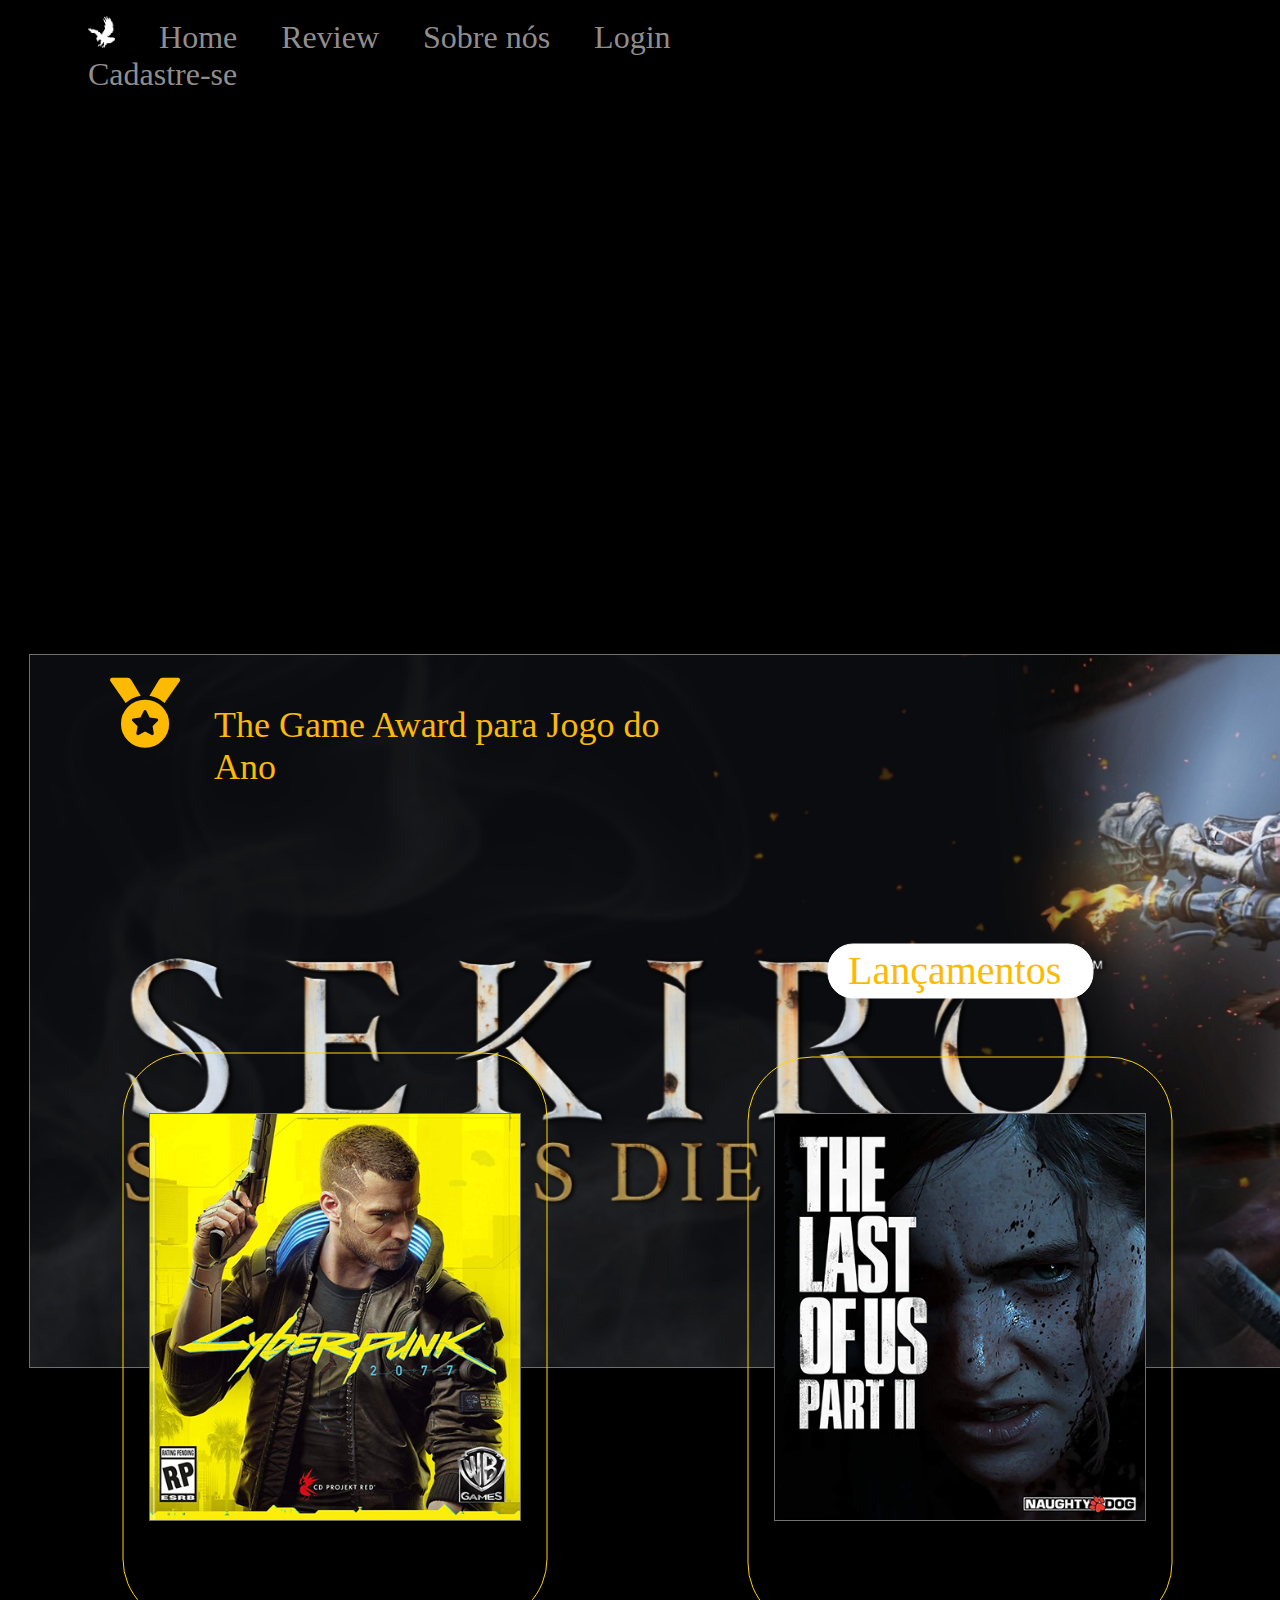
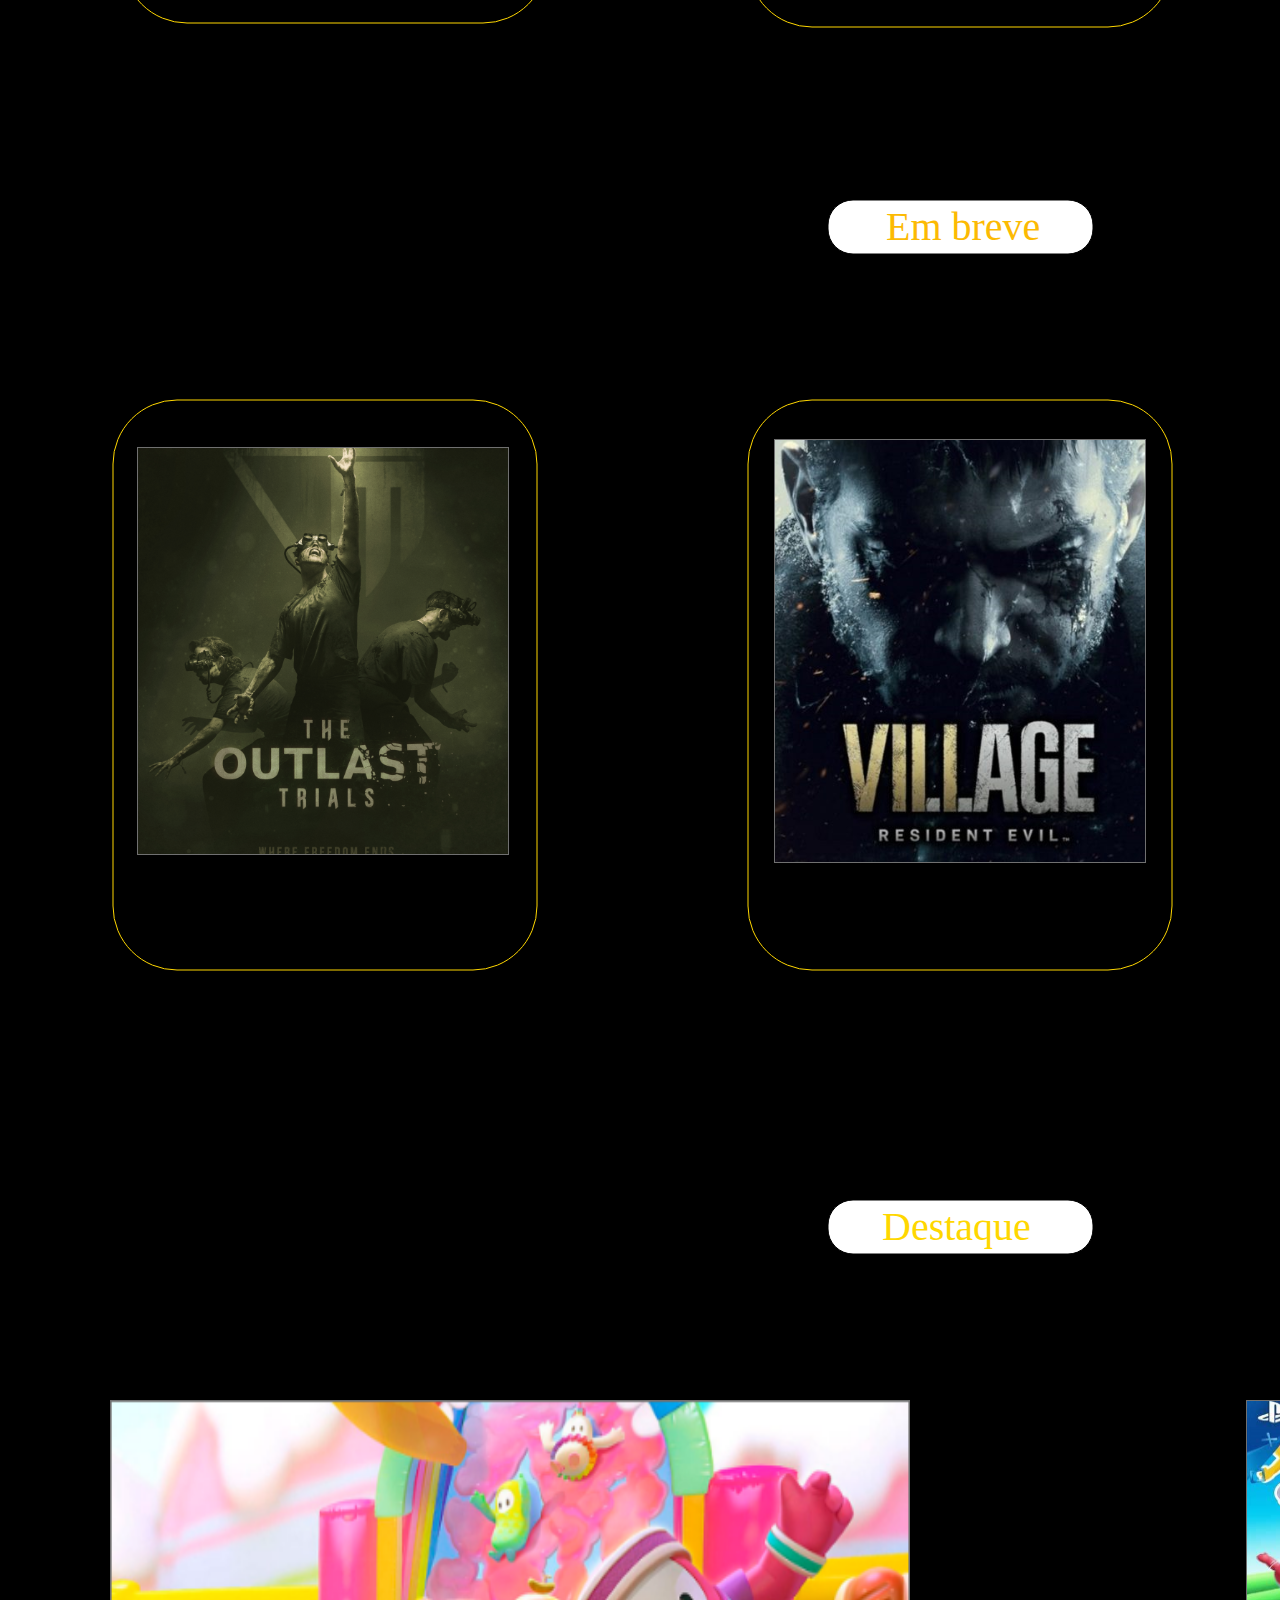
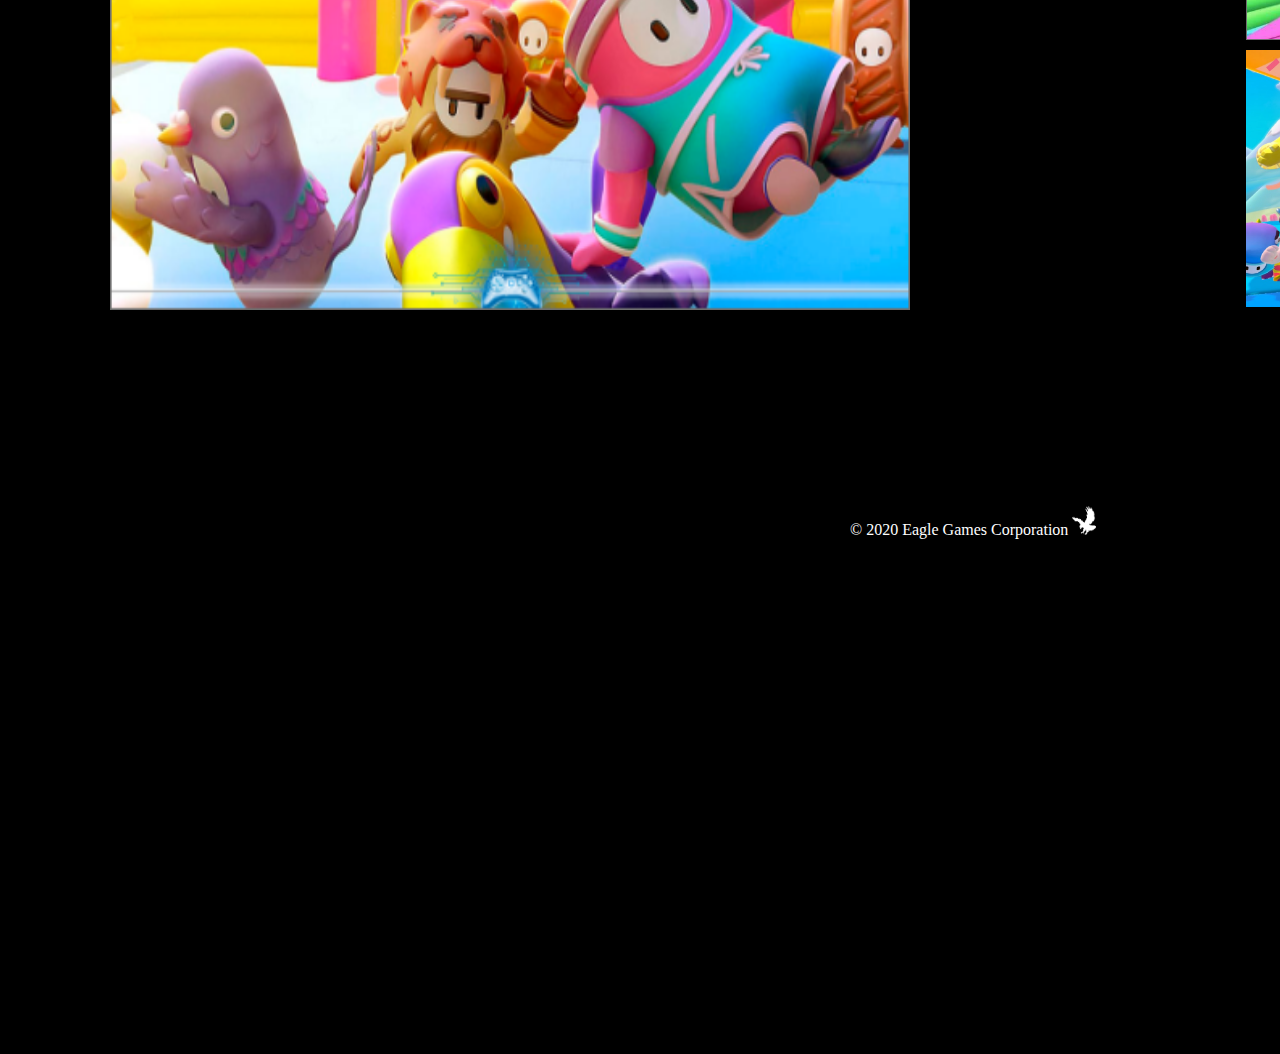
<file: index.html>
<!DOCTYPE html>
<html lang="pt-br">

<head>
  <meta charset="UTF-8">

  <title>Eagle Games</title>
  <link rel="stylesheet" href="style.css">
  <link rel="stylesheet" href="style_index.css">
  <link rel="stylesheet" href="footer.css">
  <link rel="stylesheet" href="https://cdnjs.cloudflare.com/ajax/libs/font-awesome/5.15.0/css/all.min.css" />
  <link rel="shortcut icon" href="imagens/logo.png" />
</head>

<body class="corpo">
  <header>
    <div class="caixa">
      <nav>
        <ul>
          <li><a href="index.html"><img src="imagens/logo.png" alt="Logo da Eagle Games"></a></li>
          <li><a href="index.html">Home</a></li>
          <li><a href="review.php">Review</a></li>
          <li><a href="sobre.html">Sobre nós</a></li>
          <li><a href="login.html">Login</a></li>
          <li><a href="cadastro.php">Cadastre-se</a></li>
        </ul>
      </nav>
    </div>
  </header>
  
  <main>
      <div id="pagina-inicial">
        <div id="grupo_01">
          <img id="sekiro-principal" src="imagens/sekiro.png" alt="Imagem sekiro" srcset="imagens/sekiro.png" />
        </div>
        <div id="medalha">
          <i class="fa fa-medal"></i>
        </div>
        <div id="jogo-do-ano">
          <span>The Game Award para Jogo do Ano</span>
        </div>
      </div>
      <div id="grupo_lancamento">
        <svg class="retangulo01">
          <rect id="retangulo01" rx="25" ry="25" x="0" y="0" width="265" height="54">
          </rect>
        </svg>
        <div id="lancamentos">
          <span>Lançamentos</span>
        </div>
      </div>
      <img id="cyberpunk" src="imagens/Cyberpunk_2077_capa.png" srcset="imagens/Cyberpunk_2077_capa.png"
        alt="Imagem do jogo Cyberpunk 2077" />
      <svg class="retangulo02">
        <rect id="retangulo02" rx="64" ry="64" x="0" y="0" width="424" height="570">
        </rect>
      </svg>

      <img id="thelast" src="imagens/The_Last_of_Us_2_capa.png" srcset="imagens/The_Last_of_Us_2_capa.png"
        alt="Capa do The Last of Us 2" />
      <svg class="retangulo03">
        <rect id="retangulo03" rx="64" ry="64" x="0" y="0" width="424" height="570">
        </rect>
      </svg>
      <img id="ghost" src="imagens/Ghost_of_Tsushima_capa.png" srcset="imagens/Ghost_of_Tsushima_capa.png"
        alt="Ghost of Tsushima capa" />
      <svg class="retangulo04">
        <rect id="retangulo04" rx="64" ry="64" x="0" y="0" width="424" height="570">
        </rect>
      </svg>

      <div id="grupo_breve">
        <svg class="retangulo_breve">
          <rect id="retangulo_breve" rx="25" ry="25" x="0" y="0" width="265" height="54">
          </rect>
        </svg>
        <div id="em_breve">
          <span>Em breve</span>
        </div>
      </div>

      <div id="grupo_out">
        <svg class="retangulo_out">
          <rect id="retangulo_out" rx="64" ry="64" x="0" y="0" width="424" height="570">
          </rect>
        </svg>
        <img id="outlast" src="imagens/outlast.png" srcset="imagens/outlast.png" />
      </div>

      <div id="resident">
        <svg class="retangulo_resident">
          <rect id="retangulo_resident" rx="64" ry="64" x="0" y="0" width="424" height="570">
          </rect>
        </svg>
        <img id="resident-evil" src="imagens/resident-evil-village.png" srcset="imagens/resident-evil-village.png" />
      </div>

      <div id="grupo-farcry">
        <svg class="retangulo-farcry">
          <rect id="retangulo-farcry" rx="64" ry="64" x="0" y="0" width="424" height="570">
          </rect>
        </svg>
        <img id="farcry" src="imagens/farcry5.png" srcset="imagens/farcry5.png" />
      </div>

      <div id="grupo_destaque">
        <svg class="retangulo_destaque">
          <rect id="retangulo_destaque" rx="25" ry="25" x="0" y="0" width="265" height="54">
          </rect>
        </svg>
        <div id="destaque">
          <span>Destaque</span>
        </div>
      </div>
      <div id="grupo_final">
        <img id="Fall_Guys" src="imagens/fall02.png" srcset="imagens/fall02.png" />
      </div>

      <img id="Fall-Guys-2" src="imagens/fall_guys03.png" srcset="imagens/fall_guys03.png" />

      <img id="Fall-Guys-3" src="imagens/FallGuys01.jpg" srcset="imagens/FallGuys01.jpg" />
      <div id="grupo-footer">
        <svg class="retangulo_footer">
          <rect id="retangulo_footer" rx="0" ry="0" x="0" y="0" width="1900" height="0">
          </rect>
        </svg>
      </div>

    </main>
    <footer id="final">
      <p> © 2020 Eagle Games Corporation <img class="icon2" src="imagens/logo.png" alt="Logo da Eagle Games" ></p>
    </footer>

  </body>

</html>
</file>
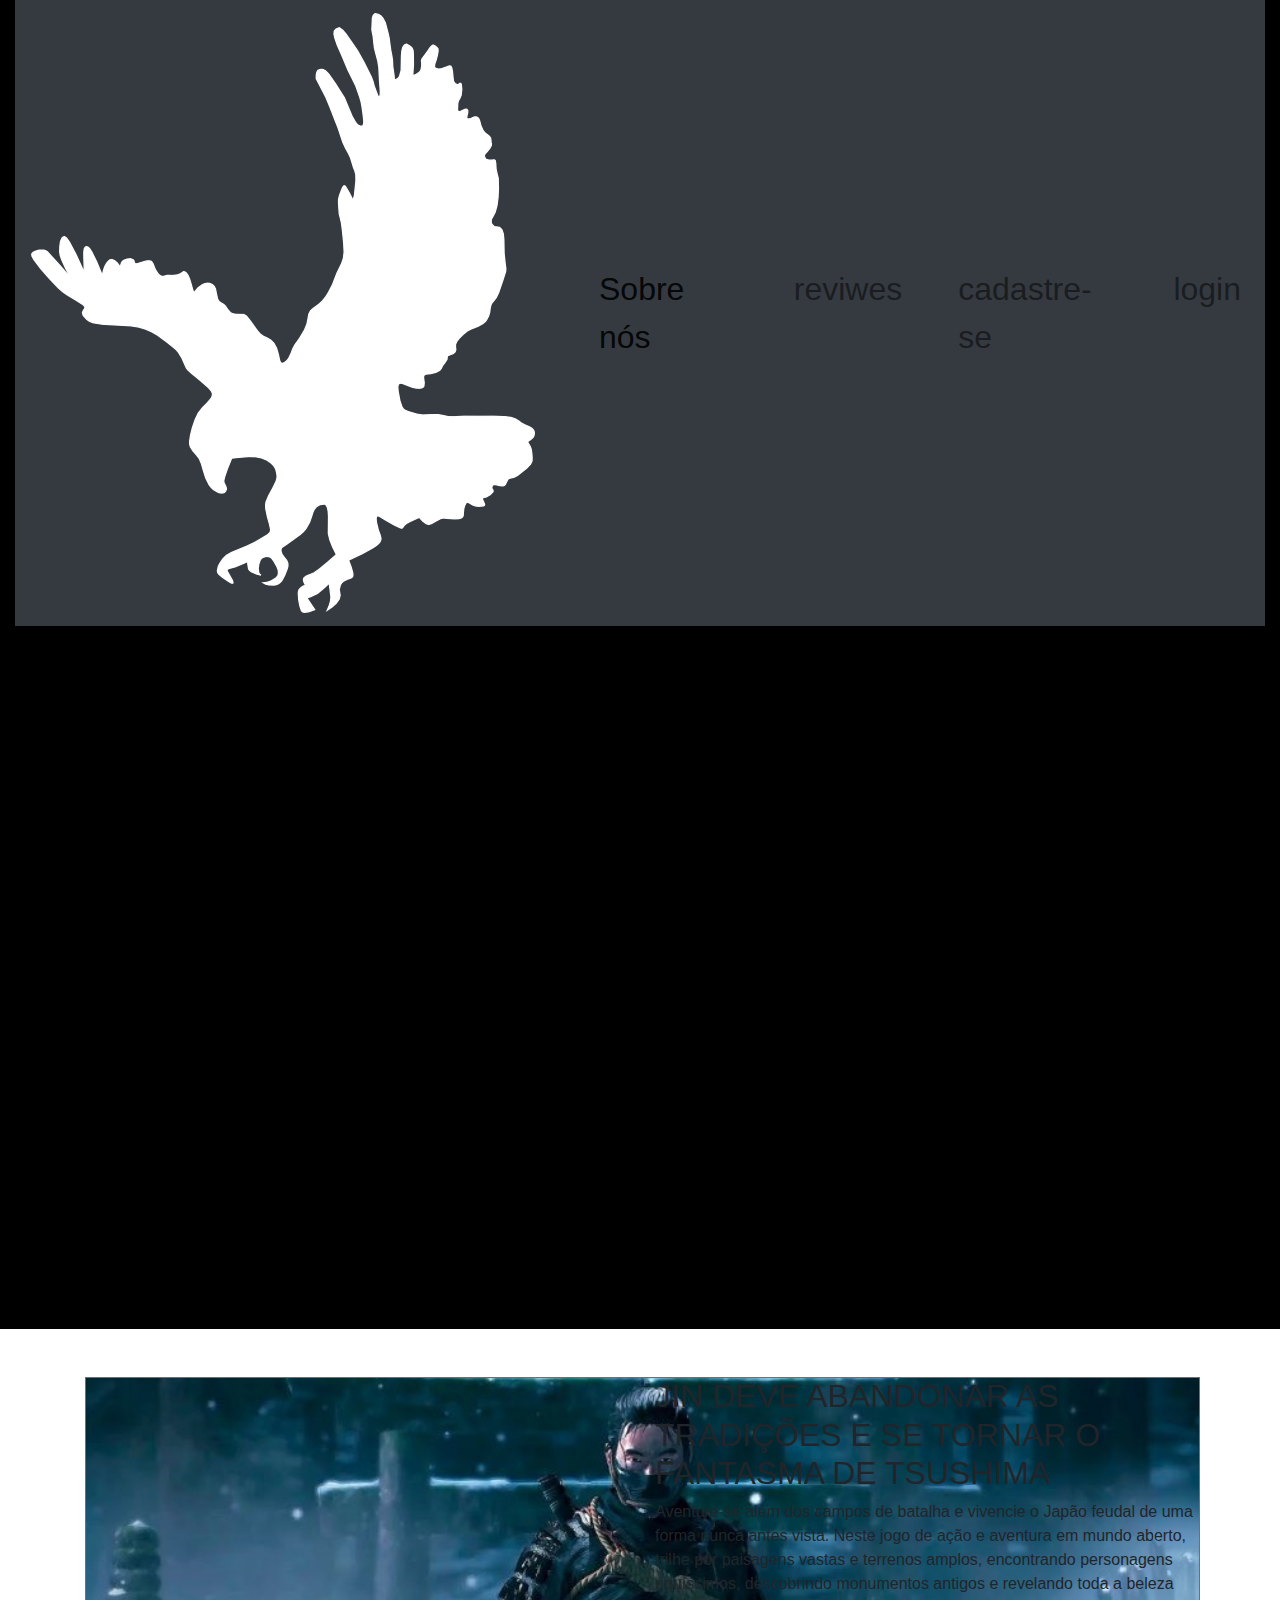
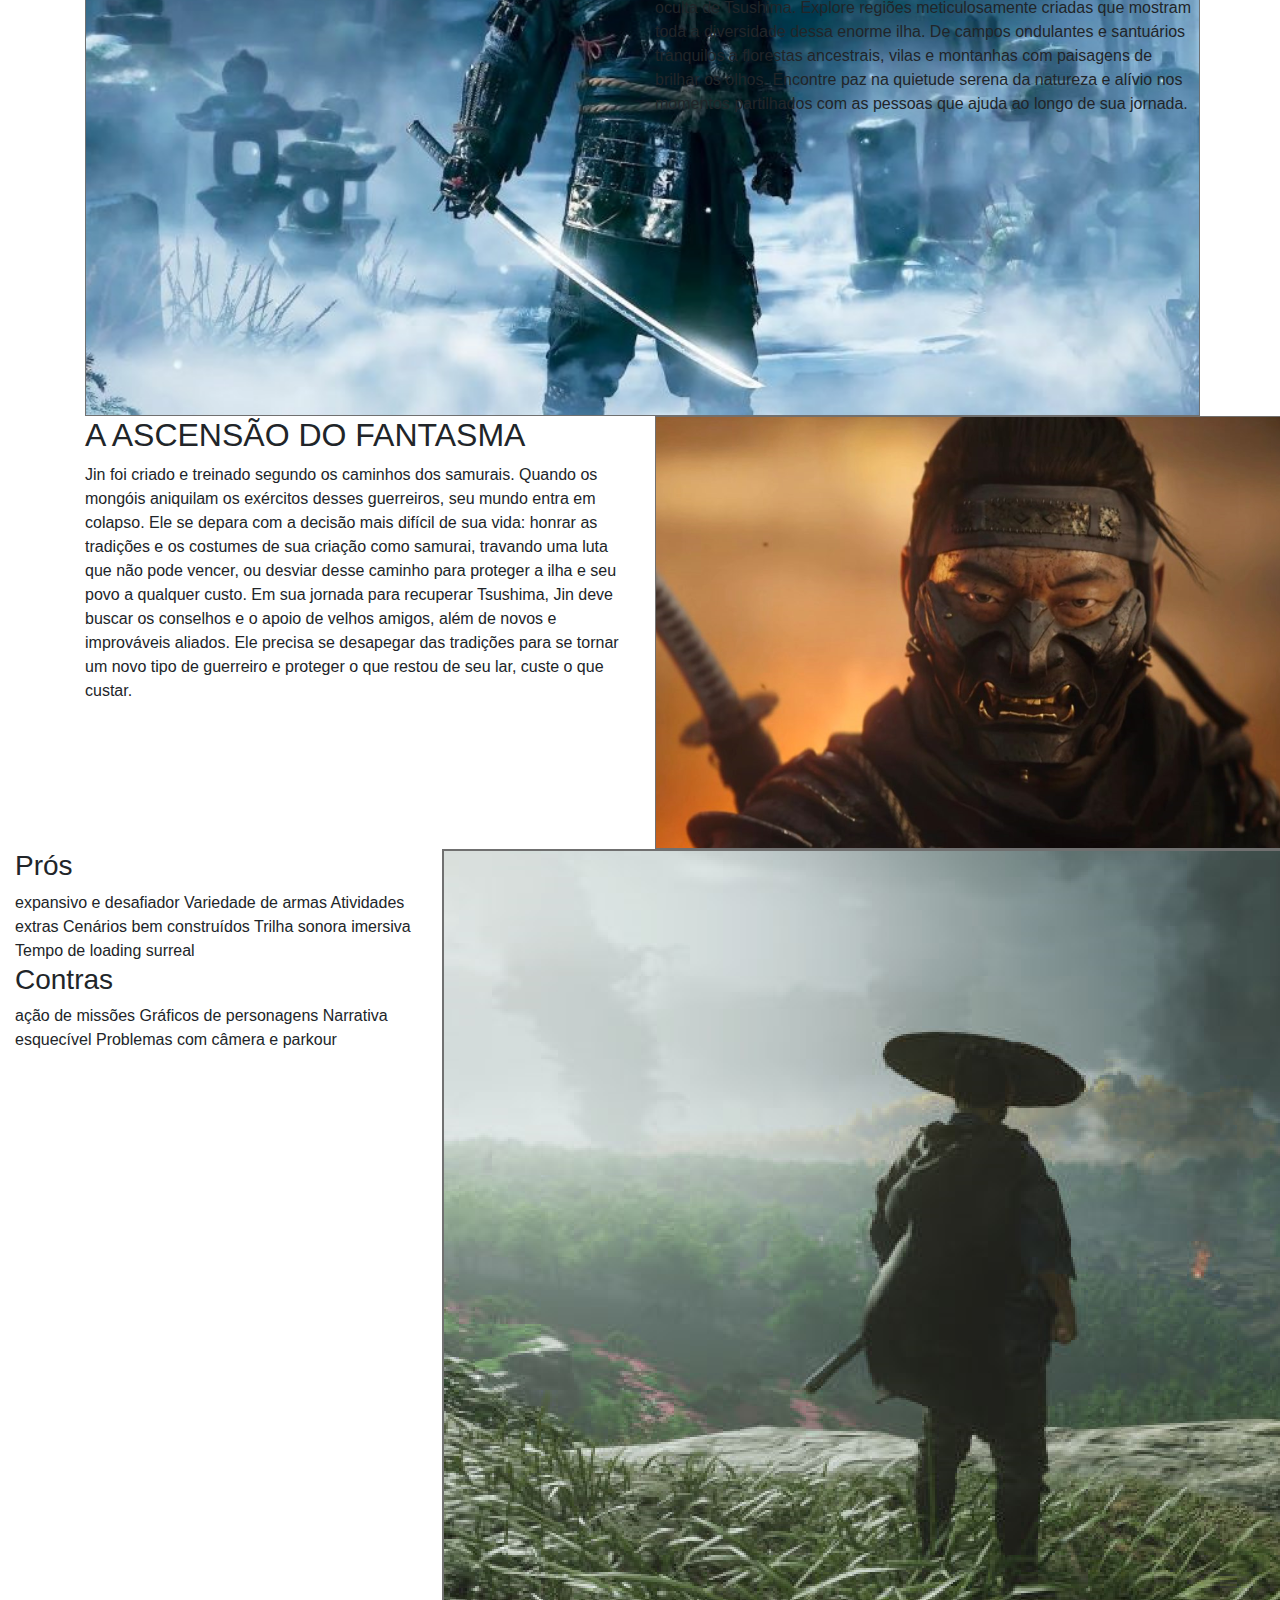
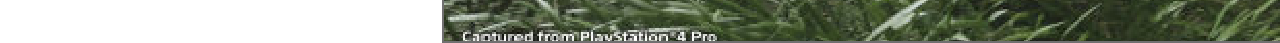
<file: formulario.html>
<!DOCTYPE html>
<html lang="en">

<head>
    <meta charset="UTF-8">
    <meta name="viewport" content="width=device-width, initial-scale=1.0">

    <!-- Css-->
    <link rel="stylesheet" href="https://stackpath.bootstrapcdn.com/bootstrap/4.5.2/css/bootstrap.min.css"
        integrity="sha384-JcKb8q3iqJ61gNV9KGb8thSsNjpSL0n8PARn9HuZOnIxN0hoP+VmmDGMN5t9UJ0Z" crossorigin="anonymous">
    <link rel="stylesheet" href="style.css">
    <!-- JS-->
    <script src="https://code.jquery.com/jquery-3.5.1.slim.min.js"
        integrity="sha384-DfXdz2htPH0lsSSs5nCTpuj/zy4C+OGpamoFVy38MVBnE+IbbVYUew+OrCXaRkfj"
        crossorigin="anonymous"></script>
    <script src="https://cdn.jsdelivr.net/npm/popper.js@1.16.1/dist/umd/popper.min.js"
        integrity="sha384-9/reFTGAW83EW2RDu2S0VKaIzap3H66lZH81PoYlFhbGU+6BZp6G7niu735Sk7lN"
        crossorigin="anonymous"></script>
    <script src="https://stackpath.bootstrapcdn.com/bootstrap/4.5.2/js/bootstrap.min.js"
        integrity="sha384-B4gt1jrGC7Jh4AgTPSdUtOBvfO8shuf57BaghqFfPlYxofvL8/KUEfYiJOMMV+rV"
        crossorigin="anonymous"></script>

</head>

<body>
    <header class="container-fluid">
        <title>Pagina inicial</title>
        <div>
            <nav class=" navbar navbar-expand-lg navbar-light bg-dark">
                <img src="../imagens/logo.png" class="navbar-brand" id="logo">
                <button class="navbar-toggler" type="button" data-toggle="collapse" data-target="#navbarNav"
                    aria-controls="navbarNav" aria-expanded="false" aria-label="Toggle navigation">
                    <span class="navbar-toggler-icon"></span>
                </button>
                <div class="collapse navbar-collapse" id="navbarNav" id="menu">
                    <ul class="navbar-nav">
                        <li class="nav-item active">
                            <a class="nav-link" href="#">Sobre nós <span class="sr-only">(current)</span></a>
                        </li>
                        <li class="nav-item">
                            <a class="nav-link" href="#">reviwes</a>
                        </li>
                        <li class="nav-item">
                            <a class="nav-link" href="#">cadastre-se</a>
                        </li>
                        <li class="nav-item">
                            <a class="nav-link" href="#">login</a>
                        </li>
                    </ul>
                </div>
            </nav>
        </div>
        <div>
            <div class="embed-responsive embed-responsive-16by9" id="player">
                <iframe width="560" height="315" src="https://www.youtube.com/embed/iqysmS4lxwQ" frameborder="0"
                    allow="accelerometer; autoplay; clipboard-write; encrypted-media; gyroscope; picture-in-picture"
                    allowfullscreen></iframe>
            </div>
        </div>
    </header>
    <main>
        <div id="descrição">
            <div class="container" id="paragrafo1">
                <div class="row">
                    <div class="col-sm-12 col-lg-6 ">
                        <img src="../imagens/ghostcapa.png" class="img-responsive" alt="Imagem Responsiva" id="img1">
                    </div>
                    <div class="col-sm-12  col-lg-6 text-wrap" id="texto1">
                        <h2>JIN DEVE ABANDONAR AS TRADIÇÕES
                            E SE TORNAR O FANTASMA DE TSUSHIMA</h2>
                        <span> Aventure-se além dos campos de batalha e
                            vivencie o Japão feudal de uma forma nunca antes vista.
                            Neste jogo de ação e aventura em mundo aberto,
                            trilhe por paisagens vastas e terrenos amplos,
                            encontrando personagens riquíssimos, descobrindo
                            monumentos antigos e revelando toda a beleza oculta de
                            Tsushima. Explore regiões meticulosamente criadas
                            que mostram toda a diversidade dessa enorme ilha.
                            De campos ondulantes e santuários tranquilos
                            a florestas ancestrais, vilas e montanhas com paisagens
                            de brilhar os olhos. Encontre paz na quietude
                            serena da natureza e alívio nos momentos partilhados
                            com as pessoas que ajuda ao longo de sua jornada.</span>
                    </div>
                </div>
            </div>
        </div>
        <div class="container" id="paragrafo2">
            <div class="row">
                <div class="col-sm-12 col-lg-6   text-wrap" id="texto2">
                    <h2> A ASCENSÃO DO FANTASMA</h2>
                    <span> Jin foi criado e treinado segundo os caminhos dos samurais.
                        Quando os mongóis aniquilam os exércitos desses guerreiros,
                        seu mundo entra em colapso. Ele se depara com a decisão
                        mais difícil de sua vida: honrar as tradições e os costumes de sua criação
                        como samurai, travando uma luta que não pode vencer,
                        ou desviar desse caminho para proteger a ilha e seu povo a qualquer custo.
                        Em sua jornada para recuperar Tsushima, Jin deve buscar os conselhos
                        e o apoio de velhos amigos, além de novos e improváveis aliados.
                        Ele precisa se desapegar das tradições para se tornar
                        um novo tipo de guerreiro e proteger o que restou de seu lar,
                        custe o que custar.</span>
                </div>
                <div class="col-sm-12 col-lg-6 ">
                    <img src="../imagens/ghost22.png" class="img-responsive" alt="Imagem Responsiva" id="img2">
                </div>
            </div>
        </div>
        <div id="paragrafo3">
            <div class="row m-auto">
                <div class="col-sm-12 col-lg-4  text-wrap" id="pontos">
                    <div id="pros">
                        <h3>Prós</h3>
                        <span>expansivo e desafiador </span>
                        <span>Variedade de armas</span>
                        <span>Atividades extras</span>
                        <span>Cenários bem construídos</span>
                        <span>Trilha sonora imersiva</span>
                        <span>Tempo de loading surreal</span>

                    </div>
                    <div id="contras">
                        <h3 id="tituloContras">Contras</h3>
                        <span>ação de missões</span>
                        <span>Gráficos de personagens</span>
                        <span>Narrativa esquecível</span>
                        <span>Problemas com câmera e parkour</span>

                    </div>
                </div>
                <div class="col-sm-12 col-lg-4 ">
                    <img src="../imagens/ghost3.png" class="img-responsive" alt="Imagem Responsiva" id="img3">
                </div>
            </div>
        </div>
    </main>


</body>

</html>
</file>
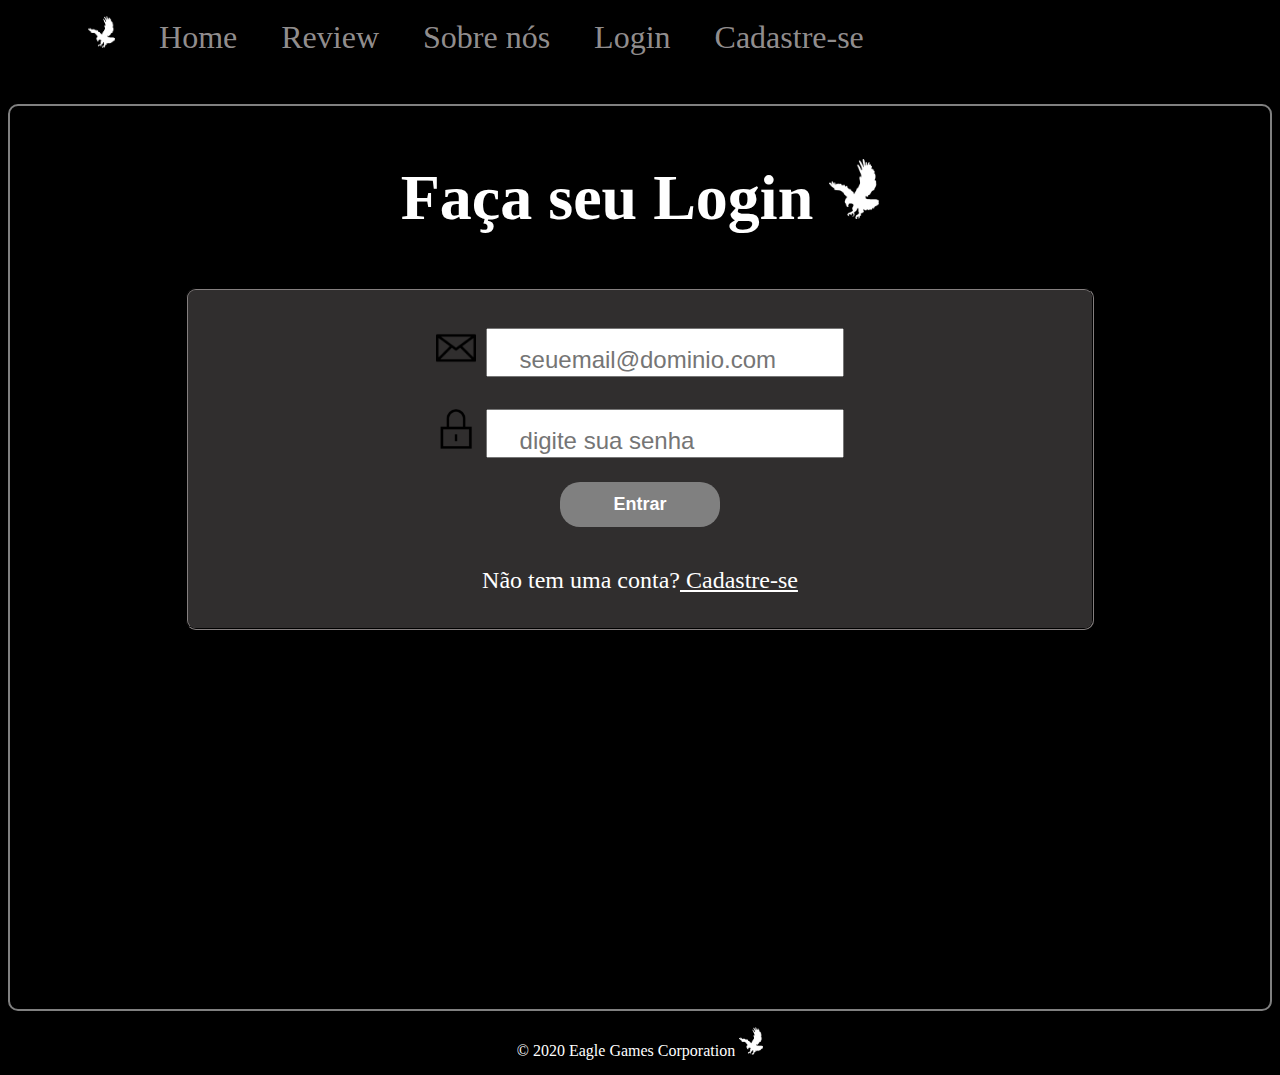
<file: login.html>
<!DOCTYPE html>
<html lang="pt-br">
    <head>
        <meta charset="UTF-8">
        
        <title>Eagle Games</title>
        <link rel="stylesheet" href="style.css">
        <link rel="stylesheet" href="style_form.css">
        <link rel="shortcut icon" href="imagens/logo.png" />
    </head>
    <body class="corpo">
        <header>
			<div class="caixa">     
				<nav>
					<ul>
                        <li><a href="index.html"><img src="imagens/logo.png" alt="Logo da Eagle Games" ></a></li>
						<li><a href="index.html">Home</a></li>
						<li><a href="review.php">Review</a></li>
                        <li><a href="sobre.html">Sobre nós</a></li>
                        <li><a href="login.html">Login</a></li>
                        <li><a href="cadastro.php">Cadastre-se</a></li>
					</ul>
				</nav>
			</div>
		</header>
        <main>
           
            <form enctype="multipart/form-data" action="validacao_login.php" method="POST"> 
                <h2>Faça seu Login <img src="imagens/logo.png"  class="imagem" alt="Logo da Eagle Games"/> </h2>
               
                <fieldset> 
                    
                    <div class="formulario">
                        <img src=imagens/icon3.png class="icon">
                        <input type="email" name="email" id="email" required placeholder="seuemail@dominio.com">
                    </div>
                    <div class="formulario">
                        <img src=imagens/icon2.png class="icon">
                        <input type="password" name="senha" id="senha" required placeholder="digite sua senha">
                    </div>
                    <div class="formulario">
                        <input type="submit" value="Entrar" class="enviar">
                    </div>
                    <div class="link">
                        <p>Não tem uma conta?<a class="redefinir" href="cadastro.html"> Cadastre-se </a></p>
                    </div>
                    
                </fieldset>
                
            </form>
            
        </main>
        <footer>
            <p class="footer"> © 2020 Eagle Games Corporation <img class="icon2" src="imagens/logo.png" alt="Logo da Eagle Games" ></p>
              
        </footer>
    </body>
</html>
</file>
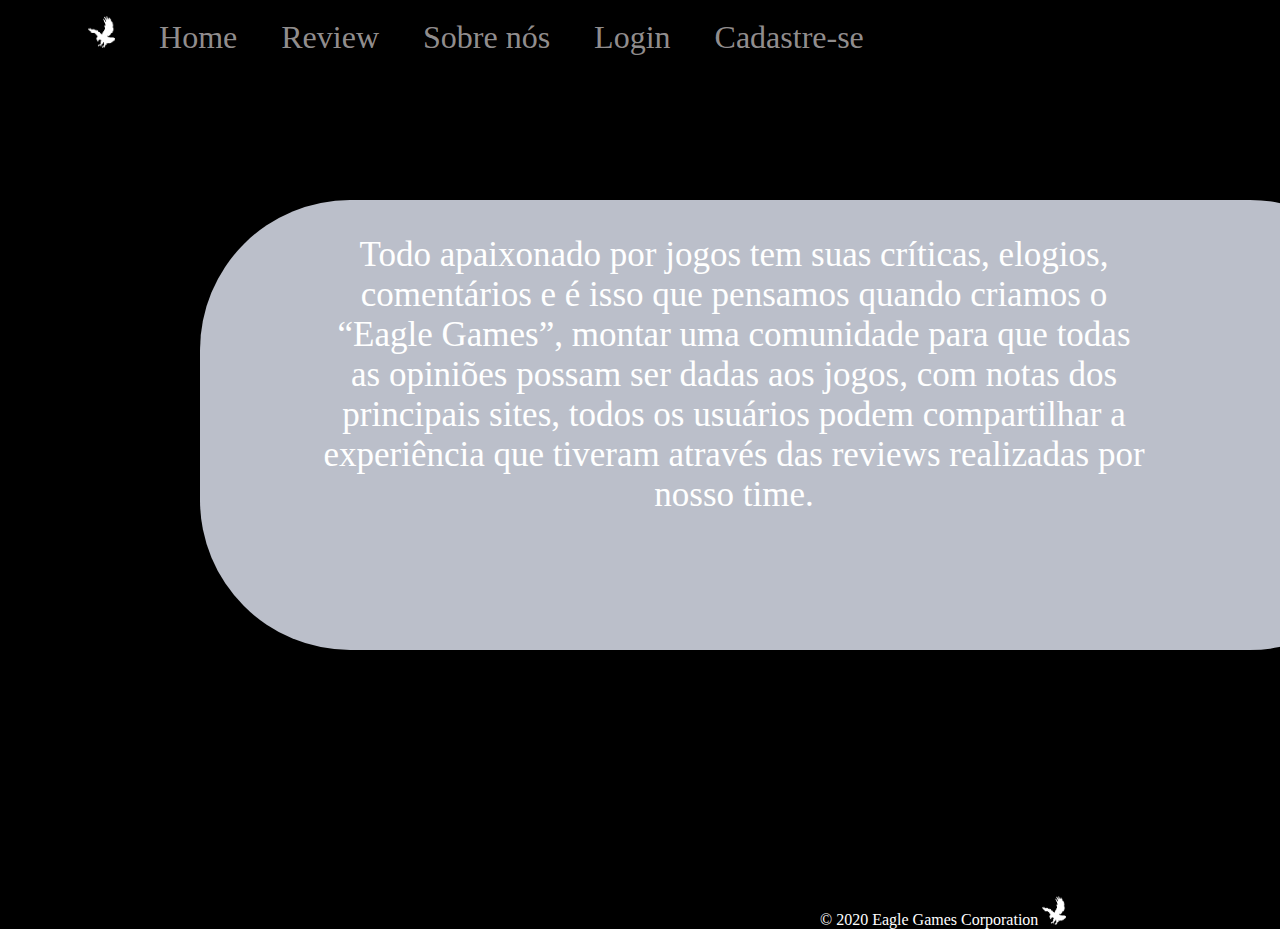
<file: sobre.html>
<!DOCTYPE html>
<html lang="pt-br">

<head>
  <meta charset="UTF-8">

  <title>Eagle Games</title>
  <link rel="stylesheet" href="style.css">
  <link rel="stylesheet" href="sobre.css">
  <link rel="stylesheet" href="footer.css">
  <link rel="shortcut icon" href="imagens/logo.png" />
</head>

<body class="corpo">
  <header>
    <div class="caixa">
      <nav>
        <ul>
          <li><a href="index.html"><img src="imagens/logo.png" alt="Logo da Eagle Games"></a></li>
          <li><a href="index.html">Home</a></li>
          <li><a href="review.php">Review</a></li>
          <li><a href="sobre.html">Sobre nós</a></li>
          <li><a href="login.html">Login</a></li>
          <li><a href="cadastro.php">Cadastre-se</a></li>
        </ul>
      </nav>
    </div>
  </header>

  <body>
    <svg class="retangulo">
      <rect id="retangulo" rx="150" ry="150" x="0" y="0" width="1200" height="450">
      </rect>
    </svg>
    <div id="sobre-nos">
      <p>Todo apaixonado por jogos tem suas críticas, elogios, comentários e é isso que pensamos quando criamos
        o “Eagle Games”, montar uma comunidade para que todas as opiniões possam ser dadas aos jogos, com notas dos
        principais sites,
        todos os usuários podem compartilhar a experiência que tiveram através das reviews realizadas por nosso time.
      </p>
    </div>
    <footer>
      <p class="finalFooter"> © 2020 Eagle Games Corporation <img class="icon2" src="imagens/logo.png" alt="Logo da Eagle Games" ></p>
    </footer>
  </body>

</html>
</file>
<file: style.css>
html {
  background-color: black;
  font-family: "Open Sans, Arial";
}
header {
  background-color: black;
  height: auto;
  width: 100%;
  margin-bottom: 3rem;
}
nav li {
  position: relative;
  display: inline-flex;
  margin: 0 0 0 40px;
  font-size: 2rem;
}
nav a {
  color: rgba(192, 188, 188, 0.774);
  text-decoration: none;
}
nav a:hover {
  color: white;
  text-decoration: none;
  transition: 1s all;
}
.logo {
  margin-right: 3rem;
}
#grupo-footer {
  position: absolute;
  width: 1000px;
  height: 50px;
  left: 0px;
  top: 150px;
  overflow: visible;
}
#retangulo_footer {
  fill: #bbbfca;
}
.retangulo_footer {
  position: absolute;
  overflow: visible;
  width: 1000px;
  height: 30px;
  left: 0px;
  top: 3500px;
}
.caixa img {
  position: relative;
  max-width: 1.69rem;
}
p {
  color: white;
}
.footer {
  text-align: center;
}
.icon2{
  width: 1.5rem;
  margin-left: 0.7rem;
  margin-top: 0.5rem;
  margin: auto;
}
</file>
<file: style_index.css>
body{
  width: 90% !important;
  max-width: 968px;
}

main {
    height: auto !important;
    width: 80% !important;
    margin-bottom: 3rem;
    overflow: hidden;
    max-width: 960px;
  }
  
  #pagina-inicial {
    position: absolute;
    width: 2500px;
    height: 3650px;
    overflow: hidden;
  }
  
  #grupo_01 {
    position: absolute;
    width: 1876px;
    height: 714px;
    left: 21px;
    top: 50px;
    overflow: visible;
  }
  
  #sekiro-principal {
    position: absolute;
    width: 1800px;
    height: 714px;
    left: 0px;
    top: 0px;
    overflow: visible;
  }
  
  #medalha {
    left: 102px;
    top: 72px;
    position: absolute;
    overflow: visible;
    width: 213px;
    white-space: nowrap;
    text-align: left;
    font-family: Font Awesome 5 Free;
    font-style: normal;
    font-weight: normal;
    font-size: 70px;
    color: #fcba03;
  }
  
  #jogo-do-ano {
    left: 206px;
    top: 100px;
    position: absolute;
    overflow: visible;
    width: 497px;
    text-align: left;
    font-family: Impact;
    font-style: normal;
    font-size: 36px;
    color: #fcba03;
  }
  
  #grupo_lancamento {
    position: absolute;
    width: 265px;
    height: 54px;
    left: 800;
    top: 944px;
    overflow: visible;
  }
  
  #retangulo01 {
    fill: #ffffff;
    stroke: #ffffff;
    stroke-width: 1px;
    stroke-linejoin: miter;
    stroke-linecap: butt;
    stroke-miterlimit: 4;
    shape-rendering: auto;
  }
  
  .retangulo01 {
    position: absolute;
    overflow: visible;
    width: 265px;
    height: 54px;
    left: 820px;
    top: 0px;
  }
  
  #lancamentos {
    left: 840px;
    top: 3px;
    position: absolute;
    overflow: visible;
    width: 221px;
    white-space: nowrap;
    text-align: left;
    font-family: Impact;
    font-style: normal;
    font-size: 40px;
    color: #fcba03;
  }
  
  #cyberpunk {
    position: absolute;
    width: 372px;
    height: 408px;
    left: 149px;
    top: 1113px;
    overflow: hidden;
  }
  
  #grupo_breve {
    position: absolute;
    width: 265px;
    height: 54px;
    left: 828px;
    top: 1800px;
    overflow: visible;
  }
  
  #retangulo_breve {
    fill: rgba(255, 255, 255, 1);
    stroke: rgba(1, 1, 1, 1);
    stroke-width: 1px;
    stroke-linejoin: miter;
    stroke-linecap: butt;
    stroke-miterlimit: 4;
    shape-rendering: auto;
  }
  
  .retangulo_breve {
    position: absolute;
    overflow: visible;
    width: 265px;
    height: 54px;
    left: 0px;
    top: 0px;
  }
  
  #em_breve {
    left: 58px;
    top: 3px;
    position: absolute;
    overflow: visible;
    width: 149px;
    white-space: nowrap;
    text-align: left;
    font-family: Impact;
    font-style: normal;
    font-weight: normal;
    font-size: 40px;
    color: #fcba03;
  }
  
  #grupo_out {
    position: absolute;
    width: 424px;
    height: 656px;
    left: 113px;
    top: 2000px;
    overflow: visible;
  }
  #retangulo_out {
    fill: transparent;
    stroke: rgba(255, 215, 0, 1);
    stroke-width: 1px;
    stroke-linejoin: round;
    stroke-linecap: butt;
    stroke-miterlimit: 4;
    shape-rendering: auto;
  }
  .retangulo_out {
    position: absolute;
    overflow: visible;
    width: 424px;
    height: 656px;
    left: 0px;
    top: 0px;
  }
  #outlast {
    position: absolute;
    width: 372px;
    height: 408px;
    left: 24px;
    top: 47px;
    overflow: visible;
  }
  
  #resident {
    position: absolute;
    width: 424px;
    height: 656px;
    left: 748px;
    top: 2000px;
    overflow: visible;
  }
  #retangulo_resident {
    fill: transparent;
    stroke: rgba(255, 215, 0, 1);
    stroke-width: 1px;
    stroke-linejoin: miter;
    stroke-linecap: butt;
    stroke-miterlimit: 4;
    shape-rendering: auto;
  }
  .retangulo_resident {
    position: absolute;
    overflow: visible;
    width: 424px;
    height: 656px;
    left: 0px;
    top: 0px;
  }
  #resident-evil {
    position: absolute;
    width: 372px;
    height: 424px;
    left: 26px;
    top: 39px;
    overflow: visible;
  }
  
  #grupo-farcry {
    position: absolute;
    width: 424px;
    height: 656px;
    left: 1400px;
    top: 2000px;
    overflow: visible;
  }
  #retangulo-farcry {
    fill: transparent;
    stroke: rgba(255, 215, 0, 1);
    stroke-width: 1px;
    stroke-linejoin: miter;
    stroke-linecap: butt;
    stroke-miterlimit: 4;
    shape-rendering: auto;
  }
  .retangulo-farcry {
    position: absolute;
    overflow: visible;
    width: 424px;
    height: 656px;
    left: 0px;
    top: 0px;
  }
  #farcry {
    position: absolute;
    width: 372px;
    height: 429px;
    left: 26px;
    top: 39px;
    overflow: visible;
  }
  
  #retangulo02 {
    fill: transparent;
    stroke: rgba(255, 215, 0, 1);
    stroke-width: 1px;
    stroke-linejoin: miter;
    stroke-linecap: butt;
    stroke-miterlimit: 4;
    shape-rendering: auto;
  }
  
  .retangulo02 {
    position: absolute;
    overflow: visible;
    width: 424px;
    height: 656px;
    left: 123px;
    top: 1053px;
  }
  
  #thelast {
    position: absolute;
    width: 372px;
    height: 408px;
    left: 774px;
    top: 1113px;
    overflow: visible;
  }
  
  #retangulo03 {
    fill: transparent;
    stroke: rgba(255, 215, 0, 1);
    stroke-width: 1px;
    stroke-linejoin: miter;
    stroke-linecap: butt;
    stroke-miterlimit: 4;
    shape-rendering: auto;
  }
  
  .retangulo03 {
    position: absolute;
    overflow: visible;
    width: 424px;
    height: 656px;
    left: 748px;
    top: 1057px;
  }
  
  #ghost {
    position: absolute;
    width: 372px;
    height: 408px;
    left: 1426px;
    top: 1113px;
    overflow: visible;
  }
  
  #retangulo04 {
    fill: transparent;
    stroke: rgba(255, 215, 0, 1);
    stroke-width: 1px;
    stroke-linejoin: miter;
    stroke-linecap: butt;
    stroke-miterlimit: 4;
    shape-rendering: auto;
  }
  
  .retangulo04 {
    position: absolute;
    overflow: visible;
    width: 424px;
    height: 656px;
    left: 1400px;
    top: 1057px;
  }
  
  #grupo_destaque {
    position: absolute;
    width: 265px;
    height: 54px;
    left: 828px;
    top: 2800px;
    overflow: visible;
  }
  
  #retangulo_destaque {
    fill: rgba(255, 255, 255, 1);
    stroke: rgba(1, 1, 1, 1);
    stroke-width: 1px;
    stroke-linejoin: miter;
    stroke-linecap: butt;
    stroke-miterlimit: 4;
    shape-rendering: auto;
  }
  
  .retangulo_destaque {
    position: absolute;
    overflow: visible;
    width: 265px;
    height: 54px;
    left: 0px;
    top: 0px;
  }
  
  #destaque {
    left: 54px;
    top: 3px;
    position: absolute;
    overflow: visible;
    width: 157px;
    white-space: nowrap;
    text-align: left;
    font-family: Impact;
    font-style: normal;
    font-weight: normal;
    font-size: 40px;
    color: rgba(255, 215, 0, 1);
  }
  
  #grupo_final {
    position: absolute;
    width: 937px;
    height: 546px;
    left: 110px;
    top: 3000px;
    overflow: visible;
  }
  
  #Fall_Guys {
    position: absolute;
    width: 800px;
    height: 510px;
    left: 0px;
    top: 0px;
    overflow: visible;
  }
  
  #Fall-Guys-2 {
    position: absolute;
    width: 496px;
    height: 240px;
    left: 1246px;
    top: 3000px;
    overflow: visible;
  }
  
  #Fall-Guys-3 {
    position: absolute;
    width: 496px;
    height: 257px;
    left: 1246px;
    top: 3250px;
    overflow: visible;
  }
  

  @media screen and (min-width: 768px){
    nav {
      flex-direction: row;
      justify-content: space-around;
    }

    nav ul {
      flex-direction: row;
      width: 70%;
    }

    header {
      height: 600px;
      height: 60vh;
      justify-content: center;
    }
  }
</file>
<file: footer.css>
#final {
    position: absolute;
    overflow: visible;
    width: 1000px;
    height: 30px;
    left: 850px;
    top: 3690px;
}

#footerR  {
    position: absolute;
    height: 30px;
    left: 820px;
}

#footerR {
    color: black;
}

.finalFooter {
    position: absolute;
    left: 820px;
    top: 880px;
    
}
</file>
<file: style_form.css>
fieldset {
    margin: 3rem;
    border-color: rgb(48, 46, 46);
    width: 55rem;
    background-color: rgb(48, 46, 46);
    border-radius: 10px;
    margin-top: 5rem;
    margin: auto;
}
.formulario {
    margin-top: 0.5rem;
    border-top: 5rem;
    font-size: 1.5rem;
    text-align: center;
}
label {
    left: 19px;
}
.enviar {
    width: 10rem;
    margin: 1rem;
    padding: 12px 0;
    background: gray;
    color: white;
    font-weight: bold;
    font-size: 18px;
    border: none;
    border-radius: 20px;
    transition: 1s all;
    cursor: pointer;
    position: relative;
}
.enviar:hover {
    background: rgb(83, 83, 83);
    transform: scale(1.04);
}
main {
    border-style: solid;
    border-width: 2px;
    border-color: gray;	
    border-radius: 10px;
    padding-bottom: 30%;
}

.icon {
    margin-right: 0.2rem;
    margin-top: 1rem;
    width: 2.5rem;
}
#nome,
#email,
#senha,
#avatar {
    padding-top: 1rem;
    padding-left: 2rem;
    margin-top: 1.5rem;
    width: 20rem;
    font-size: 1.5rem;
}
  
.link {
    font-size: 1.5rem;
    text-align: center;
}
.redefinir:link {
    text-decoration: underline;
    color: white;
}
.redefinir:visited {
    text-decoration: none;
    color: white;
}
.redefinir:hover {
    text-decoration: underline;
    color: gray;
    transition: 2s;
}
.imagem{
    width: 50px;

}
h2{
    color: white;
    font-size: 4rem;
    text-align: center;
}
</file>
<file: sobre.css>
html{
	background-color:black ;
  font-family: "Open Sans, Arial";
}
header{
	background-color: black;
	height: auto;
	width: 80%;
  height: auto;
  max-width: 960px;

}

nav li {
	position: relative;
	display: inline-flex;
	margin: 0 0 0 40px;
	
	
}
nav a {
	color: rgba(192, 188, 188, 0.774);
	text-decoration: none;	
}
nav a:hover {
	color: white;
	text-decoration: none;
	transition: 1s all;
}
img{
	position: relative;
	max-width: 1.6rem;
}
.logo {
	margin-right: 3rem;
}
  
#retangulo {
    fill:#bbbfca
  }

   .retangulo {
    position: absolute;
    overflow: visible;
    width: 1317px;
    height: 347px;
    left: 200px;
    top: 200px;
  }

  #retangulo p {
    color: #1C1C1C;
    font-family: Georgia,serif;
    width: 100%;
    position: relative;
    margin-left: 10px;
  }

  #sobre-nos {
    left: 25%;
    top: 200px;
    position: absolute;
    overflow: visible;
    width: 828px;
    text-align: center;
    font-family: Segoe UI;
    font-style: normal;
    font-weight: normal;
    font-size: 35px;
    color: rgba(0,0,0,1);
  }
</file>
